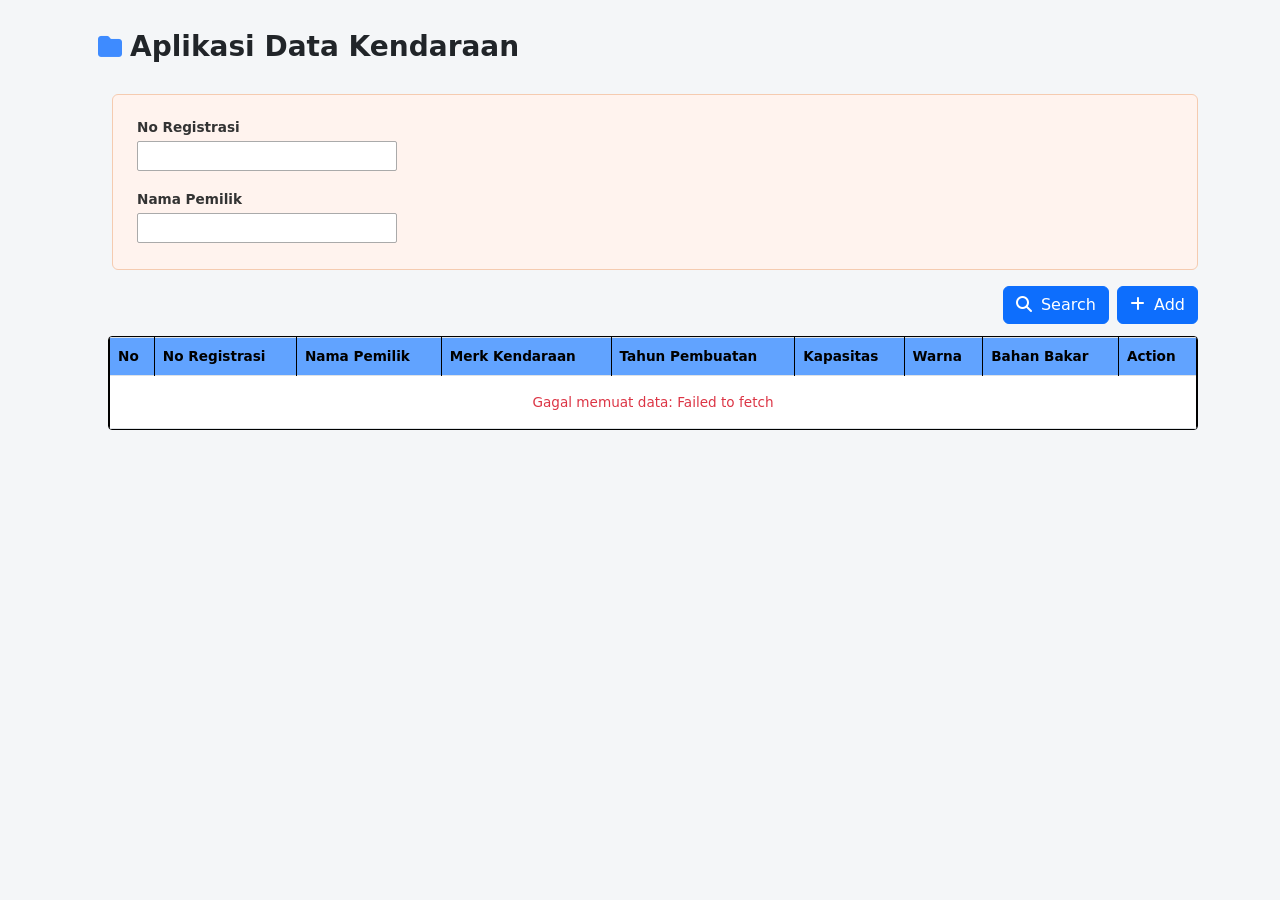
<file: src/main/resources/static/index.html>
<!DOCTYPE html>
<html lang="en">

<head>
    <meta charset="UTF-8">
    <meta name="viewport" content="width=device-width, initial-scale=1.0">
    <title>Aplikasi Data Kendaraan</title>
    <link href="https://cdn.jsdelivr.net/npm/bootstrap@5.3.3/dist/css/bootstrap.min.css" rel="stylesheet">
    <link rel="stylesheet" href="https://cdnjs.cloudflare.com/ajax/libs/font-awesome/6.5.0/css/all.min.css">
    <link rel="stylesheet" href="style.css">
</head>

<body>
    <div class="container">
        <div class="page-header d-flex align-items-center gap-2">
            <i class="fa-solid fa-folder fa-xl" style="color:#3e8bff;"></i>
            <h3>Aplikasi Data Kendaraan</h3>
        </div>
        <div class="card search-card">
            <div class="mb-3">
                <label for="noRegistrasi">No Registrasi</label>
                <input type="text" id="noRegistrasi" class="form-control" placeholder="">
            </div>
            <div class="mb-3">
                <label for="namaPemilik">Nama Pemilik</label>
                <input type="text" id="namaPemilik" class="form-control" placeholder="">
            </div>
        </div>
        <div class="action-row">
            <button class="btn btn-search btn-primary" onclick="searchData()">
                <i class="fa-solid fa-magnifying-glass me-1"></i> Search
            </button>
            <button class="btn btn-add btn-primary" onclick="window.location.href='form.html'">
                <i class="fa-solid fa-plus me-1"></i> Add
            </button>
        </div>

        <div class="table-wrapper">
            <table class="table table-bordered mb-0" id="tabelKendaraan">
                <thead>
                    <tr>
                        <th>No</th>
                        <th>No Registrasi</th>
                        <th>Nama Pemilik</th>
                        <th>Merk Kendaraan</th>
                        <th>Tahun Pembuatan</th>
                        <th>Kapasitas</th>
                        <th>Warna</th>
                        <th>Bahan Bakar</th>
                        <th>Action</th>
                    </tr>
                </thead>
                <tbody id="tabelBody">
                    <!-- Diisi oleh JavaScript -->
                </tbody>
            </table>
        </div>
    </div>

    <!-- Modal Konfirmasi Hapus -->
    <div class="modal fade" id="modalHapus" tabindex="-1" aria-labelledby="modalHapusLabel" aria-hidden="true">
        <div class="modal-dialog modal-dialog-centered" style="max-width: 360px;">
            <div class="modal-content" style="border-radius: 4px;">
                <div class="modal-body py-4 px-4">
                    <p id="modalHapusMsg" class="mb-0" style="font-size:0.9rem;">Anda yakin menghapus data ini?</p>
                </div>
                <div class="modal-footer border-0 pt-0 pb-3 px-4 gap-2 justify-content-end">
                    <button id="btnOkHapus" type="button" class="btn btn-simpan">OK</button>
                    <button type="button" class="btn btn-kembali" data-bs-dismiss="modal">Batal</button>
                </div>
            </div>
        </div>
    </div>
    <!-- Bootstrap JS -->
    <script src="https://cdn.jsdelivr.net/npm/bootstrap@5.3.3/dist/js/bootstrap.bundle.min.js"></script>

    <script>
        const API_URL = 'http://localhost:8080/api/kendaraan';

        // Cache semua data yang sudah diload
        let allData = [];

        // ── Render tabel ──────────────────────────────────
        function renderTabel(data) {
            const tbody = document.getElementById('tabelBody');
            tbody.innerHTML = '';

            if (!data || data.length === 0) {
                tbody.innerHTML = '<tr><td colspan="9" class="text-center text-muted py-3">Data tidak ditemukan</td></tr>';
                return;
            }

            data.forEach((d, i) => {
                const tr = document.createElement('tr');
                tr.innerHTML = `
                    <td>${i + 1}</td>
                    <td>${d.nomorRegistrasi ?? '-'}</td>
                    <td>${d.namaPemilik ?? '-'}</td>
                    <td>${d.merkKendaraan ?? '-'}</td>
                    <td>${d.tahunPembuatan ?? '-'}</td>
                    <td>${d.kapasitasSilinder ?? '-'}</td>
                    <td>${d.warnaKendaraan ?? '-'}</td>
                    <td>${d.bahanBakar ?? '-'}</td>
                    <td>
                        <a href="#" class="link-detail me-1">Detail</a>
                        <a href="form.html?mode=edit&id=${encodeURIComponent(d.nomorRegistrasi)}" class="link-edit me-1">Edit</a>
                        <a href="#" class="link-delete" onclick="hapusData('${d.nomorRegistrasi}');return false;">Delete</a>
                    </td>`;
                tbody.appendChild(tr);
            });
        }

        // ── Load semua data dari API ───────────────────────
        async function loadData() {
            document.getElementById('tabelBody').innerHTML =
                '<tr><td colspan="9" class="text-center py-3"><span class="spinner-border spinner-border-sm me-2"></span>Memuat data...</td></tr>';
            try {
                const res  = await fetch(API_URL);
                const json = await res.json();
                allData = Array.isArray(json) ? json : (json.data ?? []);
                renderTabel(allData);
            } catch (err) {
                document.getElementById('tabelBody').innerHTML =
                    `<tr><td colspan="9" class="text-center text-danger py-3">Gagal memuat data: ${err.message}</td></tr>`;
                console.error('API Error:', err);
            }
        }

        // ── Search ke backend ─────────────────────────────
        async function searchData() {
            const noReg   = document.getElementById('noRegistrasi').value.trim();
            const namaPem = document.getElementById('namaPemilik').value.trim();

            // Kalau kosong semua, tampilkan semua data
            if (!noReg && !namaPem) {
                renderTabel(allData);
                return;
            }

            const params = new URLSearchParams();
            if (noReg)   params.append('nomorRegistrasi', noReg);
            if (namaPem) params.append('namaPemilik', namaPem);

            document.getElementById('tabelBody').innerHTML =
                '<tr><td colspan="9" class="text-center py-3"><span class="spinner-border spinner-border-sm me-2"></span>Mencari data...</td></tr>';

            try {
                const res  = await fetch(`${API_URL}/search?${params}`);
                const json = await res.json();
                const list = Array.isArray(json) ? json : (json.data ?? []);
                renderTabel(list);
            } catch (err) {
                document.getElementById('tabelBody').innerHTML =
                    `<tr><td colspan="9" class="text-center text-danger py-3">Gagal mencari data: ${err.message}</td></tr>`;
            }
        }

        // ── Delete ────────────────────────────────────────
        let _hapusId = '';

        function hapusData(id) {
            _hapusId = id;
            document.getElementById('modalHapusMsg').textContent =
                `Anda yakin menghapus data ${id} ?`;
            new bootstrap.Modal(document.getElementById('modalHapus')).show();
        }

        document.addEventListener('DOMContentLoaded', () => {
            document.getElementById('btnOkHapus').addEventListener('click', async () => {
                const modal = bootstrap.Modal.getInstance(document.getElementById('modalHapus'));
                modal.hide();
                try {
                    const res = await fetch(`${API_URL}/${_hapusId}`, { method: 'DELETE' });
                    if (!res.ok) throw new Error('Gagal menghapus');
                    alert('Data berhasil dihapus.');
                    loadData();
                } catch (err) {
                    alert('Gagal menghapus data: ' + err.message);
                }
            });
        });

        // ── Init ──────────────────────────────────────────
        document.addEventListener('DOMContentLoaded', loadData);
    </script>
</body>

</html>
</file>
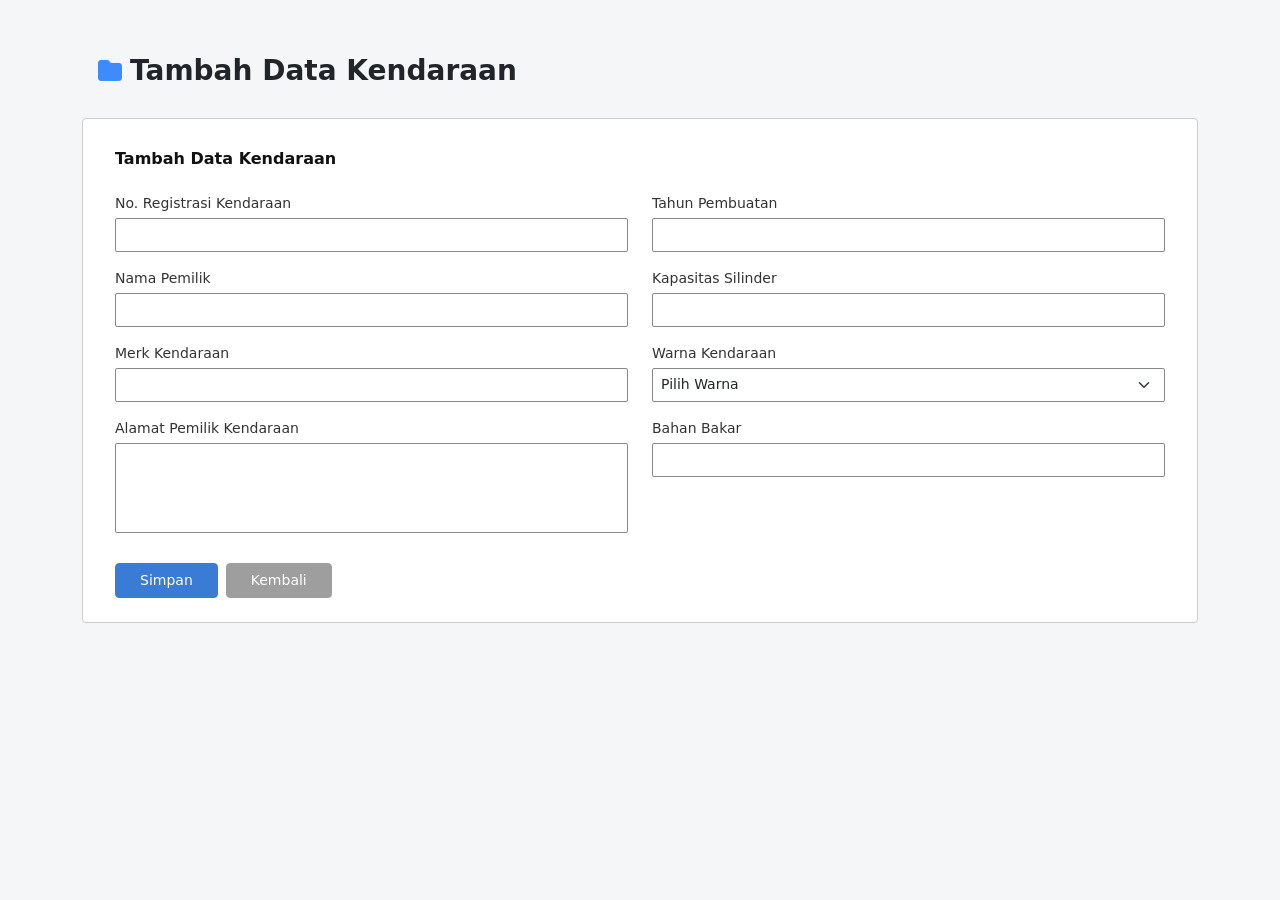
<file: src/main/resources/static/form.html>
<!DOCTYPE html>
<html lang="id">

<head>
    <meta charset="UTF-8">
    <meta name="viewport" content="width=device-width, initial-scale=1.0">
    <title id="pageTitle">Tambah Data Kendaraan</title>
    <link href="https://cdn.jsdelivr.net/npm/bootstrap@5.3.3/dist/css/bootstrap.min.css" rel="stylesheet">
    <link rel="stylesheet" href="https://cdnjs.cloudflare.com/ajax/libs/font-awesome/6.5.0/css/all.min.css">
    <link rel="stylesheet" href="style.css">
</head>

<body>
    <div class="container py-4">
        <!-- Page Header -->
        <div class="page-header d-flex align-items-center gap-2">
            <i class="fa-solid fa-folder fa-xl" style="color:#3e8bff;"></i>
            <h3 id="headerTitle">Tambah Data Kendaraan</h3>
        </div>

        <!-- Form Card -->
        <div class="card form-card">
            <div class="form-title" id="formTitle">Tambah Data Kendaraan</div>

            <form id="formTambah" onsubmit="simpanData(event)">
                <div class="row">
                    <!-- Kolom Kiri -->
                    <div class="col-md-6">
                        <div class="mb-form">
                            <label for="nomorRegistrasi" class="form-label">No. Registrasi Kendaraan</label>
                            <input type="text" id="nomorRegistrasi" name="nomorRegistrasi" class="form-control"
                                required>
                        </div>
                        <div class="mb-form">
                            <label for="namaPemilik" class="form-label">Nama Pemilik</label>
                            <input type="text" id="namaPemilik" name="namaPemilik" class="form-control" required>
                        </div>
                        <div class="mb-form">
                            <label for="merkKendaraan" class="form-label">Merk Kendaraan</label>
                            <input type="text" id="merkKendaraan" name="merkKendaraan" class="form-control" required>
                        </div>
                        <div class="mb-form">
                            <label for="alamat" class="form-label">Alamat Pemilik Kendaraan</label>
                            <textarea id="alamat" name="alamat" class="form-control" rows="3"></textarea>
                        </div>
                    </div>

                    <!-- Kolom Kanan -->
                    <div class="col-md-6">
                        <div class="mb-form">
                            <label for="tahunPembuatan" class="form-label">Tahun Pembuatan</label>
                            <input type="number" id="tahunPembuatan" name="tahunPembuatan" class="form-control"
                                min="1900" max="2099" required>
                        </div>
                        <div class="mb-form">
                            <label for="kapasitasSilinder" class="form-label">Kapasitas Silinder</label>
                            <input type="number" id="kapasitasSilinder" name="kapasitasSilinder" class="form-control"
                                required>
                        </div>
                        <div class="mb-form">
                            <label for="warnaKendaraan" class="form-label">Warna Kendaraan</label>
                            <select id="warnaKendaraan" name="warnaKendaraan" class="form-select" required>
                                <option value="" disabled selected>Pilih Warna</option>
                                <option value="Hitam">Hitam</option>
                                <option value="Putih">Putih</option>
                                <option value="Merah">Merah</option>
                                <option value="Biru">Biru</option>
                                <option value="Silver">Silver</option>
                                <option value="Abu-abu">Abu-abu</option>
                                <option value="Kuning">Kuning</option>
                                <option value="Hijau">Hijau</option>
                                <option value="Orange">Orange</option>
                                <option value="Coklat">Coklat</option>
                                <option value="Lainnya">Lainnya</option>
                            </select>
                        </div>
                        <div class="mb-form">
                            <label for="bahanBakar" class="form-label">Bahan Bakar</label>
                            <input type="text" id="bahanBakar" name="bahanBakar" class="form-control" required>
                        </div>
                    </div>
                </div>

                <!-- Tombol Aksi -->
                <div class="d-flex gap-2 mt-3">
                    <button type="submit" class="btn btn-simpan">Simpan</button>
                    <button type="button" class="btn btn-kembali" onclick="kembali()">Kembali</button>
                </div>
            </form>
        </div>
    </div>

    <!-- Bootstrap JS -->
    <script src="https://cdn.jsdelivr.net/npm/bootstrap@5.3.3/dist/js/bootstrap.bundle.min.js"></script>

    <script>
        const API_URL = 'http://localhost:8080/api/kendaraan';

        // ── Baca query param ──────────────────────────────
        const params  = new URLSearchParams(window.location.search);
        const isEdit  = params.get('mode') === 'edit';
        const editId  = params.get('id') ?? '';

        // ── Inisialisasi halaman ──────────────────────────
        document.addEventListener('DOMContentLoaded', async () => {
            if (isEdit) {
                // Ubah judul & title
                const label = 'Edit Data Kendaraan';
                document.getElementById('pageTitle').textContent  = label;
                document.getElementById('headerTitle').textContent = label;
                document.getElementById('formTitle').textContent  = label;

                // Field No. Registrasi tidak bisa diubah saat edit
                const inputReg = document.getElementById('nomorRegistrasi');
                inputReg.readOnly = true;
                inputReg.classList.add('bg-light');

                // Ambil data dari API lalu isi form
                try {
                    const res  = await fetch(`${API_URL}/${encodeURIComponent(editId)}`);
                    if (!res.ok) throw new Error('Data tidak ditemukan');
                    const json = await res.json();
                    const d    = json.data ?? json;  // unwrap ApiResponse
                    isiForm(d);
                } catch (err) {
                    alert('Gagal memuat data: ' + err.message);
                    window.location.href = 'index.html';
                }
            }
        });

        // ── Isi form dengan data ──────────────────────────
        function isiForm(d) {
            document.getElementById('nomorRegistrasi').value  = d.nomorRegistrasi  ?? '';
            document.getElementById('namaPemilik').value      = d.namaPemilik      ?? '';
            document.getElementById('merkKendaraan').value    = d.merkKendaraan    ?? '';
            document.getElementById('alamat').value         = d.alamat          ?? '';
            document.getElementById('tahunPembuatan').value   = d.tahunPembuatan   ?? '';
            document.getElementById('kapasitasSilinder').value = d.kapasitasSilinder ?? '';
            document.getElementById('warnaKendaraan').value   = d.warnaKendaraan   ?? '';
            document.getElementById('bahanBakar').value       = d.bahanBakar       ?? '';
        }

        // ── Submit form (Tambah = POST, Edit = PUT) ───────
        async function simpanData(e) {
            e.preventDefault();

            const payload = {
                nomorRegistrasi:  document.getElementById('nomorRegistrasi').value.trim(),
                namaPemilik:      document.getElementById('namaPemilik').value.trim(),
                merkKendaraan:    document.getElementById('merkKendaraan').value.trim(),
                alamat:           document.getElementById('alamat').value.trim(),
                tahunPembuatan:   parseInt(document.getElementById('tahunPembuatan').value),
                kapasitasSilinder: parseInt(document.getElementById('kapasitasSilinder').value),
                warnaKendaraan:   document.getElementById('warnaKendaraan').value,
                bahanBakar:       document.getElementById('bahanBakar').value.trim(),
            };

            const url    = isEdit ? `${API_URL}/${encodeURIComponent(editId)}` : API_URL;
            const method = isEdit ? 'PUT' : 'POST';

            try {
                const res = await fetch(url, {
                    method,
                    headers: { 'Content-Type': 'application/json' },
                    body: JSON.stringify(payload)
                });

                if (!res.ok) {
                    const errText = await res.text();
                    throw new Error(errText || 'Gagal menyimpan data');
                }

                alert(isEdit ? 'Data berhasil diperbarui!' : 'Data berhasil disimpan!');
                window.location.href = 'index.html';
            } catch (err) {
                alert('Error: ' + err.message);
            }
        }

        function kembali() {
            window.location.href = 'index.html';
        }
    </script>
</body>

</html>
</file>
<file: src/main/resources/static/style.css>
body {
    background-color: #f4f6f8;
    padding-top: 20px;
}

.page-header {
    padding: 10px 16px;
    margin-bottom: 20px;
}

.page-header h3 {
    margin: 0;
    font-weight: 600;
}

.search-card {
    background-color: #fff3ee;
    border: 1px solid #f5cbb0;
    border-radius: 6px;
    padding: 20px 24px 10px;
    margin-bottom: 16px;
    margin-left: 30px;
}

.search-card label {
    font-size: 0.85rem;
    font-weight: 600;
    color: #333;
    margin-bottom: 4px;
}

.search-card .form-control {
    border-radius: 2px;
    border: 1px solid #aaa;
    max-width: 260px;
    height: 30px;
    font-size: 0.85rem;
}

.action-row {
    display: flex;
    justify-content: flex-end;
    gap: 8px;
    margin-bottom: 12px;
}

.table-wrapper {
    font-size: 0.85rem;
    border-radius: 4px;
    overflow: hidden;
    border: 1px solid #000000;
    margin-left: 26px;
}

.table thead th {
    font-size: 0.85rem;
    background-color: #61a3ff;
    font-weight: 600;
    border-color: #000 !important;
}

.table tbody td {
    padding: 7px 10px;
    vertical-align: middle;
    color: #333;
    border-color: #000 !important;
}


.link-detail {
    color: #ff6b0e;
    text-decoration: none;
    font-weight: 600;
}

.link-detail:hover {
    text-decoration: underline;
}

.link-edit {
    color: #0d6efd;
    text-decoration: none;
    font-weight: 600;
}

.link-edit:hover {
    text-decoration: underline;
}

.link-delete {
    color: #dc3545;
    text-decoration: none;
    font-weight: 600;
}

.link-delete:hover {
    text-decoration: underline;
}

/* ── Tambah / Edit Form ─────────────────────────────── */
.form-card {
    background-color: #fff;
    border: 1px solid #ccc;
    border-radius: 4px;
    padding: 28px 32px 24px;
}

.form-card .form-label {
    font-size: 0.875rem;
    font-weight: 500;
    color: #333;
    margin-bottom: 4px;
}

.form-card .form-control,
.form-card .form-select {
    border-radius: 2px;
    border: 1px solid #888;
    font-size: 0.875rem;
    height: 34px;
    padding: 4px 8px;
}

.form-card textarea.form-control {
    height: 90px;
    resize: none;
}

.form-card .form-select {
    height: 34px;
}

.form-title {
    font-size: 1rem;
    font-weight: 700;
    margin-bottom: 20px;
    color: #111;
}

.btn-simpan {
    background-color: #3a7bd5;
    border-color: #3a7bd5;
    color: #fff;
    font-size: 0.875rem;
    padding: 6px 24px;
    border-radius: 4px;
}

.btn-simpan:hover {
    background-color: #2f66b8;
    border-color: #2f66b8;
    color: #fff;
}

.btn-kembali {
    background-color: #9e9e9e;
    border-color: #9e9e9e;
    color: #fff;
    font-size: 0.875rem;
    padding: 6px 24px;
    border-radius: 4px;
}

.btn-kembali:hover {
    background-color: #858585;
    border-color: #858585;
    color: #fff;
}

.mb-form {
    margin-bottom: 14px;
}
</file>
